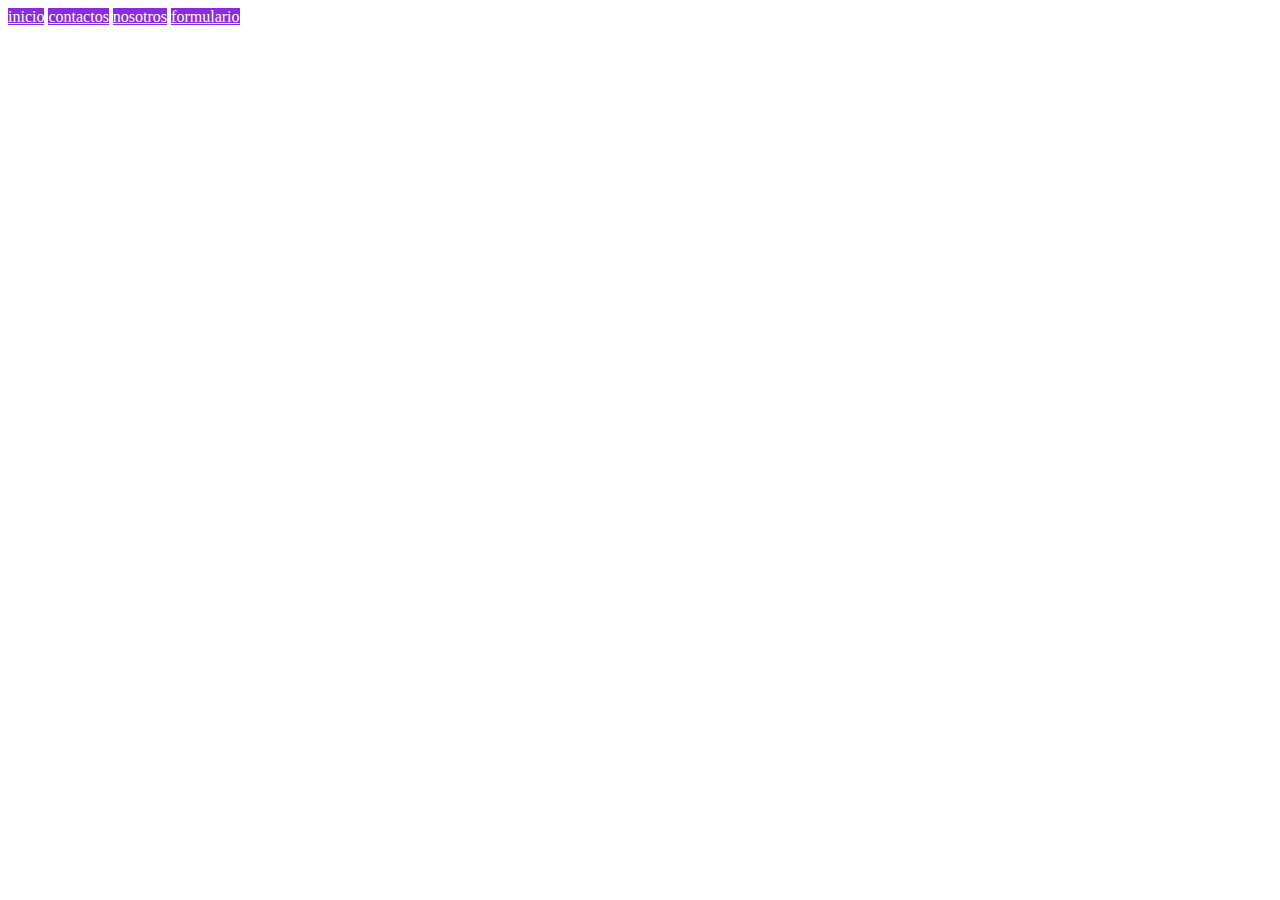
<file: index.html>
<!DOCTYPE html>
<html lang="en">
<head>
    <meta charset="UTF-8">
    <meta http-equiv="X-UA-Compatible" content="IE=edge">
    <meta name="viewport" content="width=, initial-scale=1.0">
    <link rel="stylesheet" href="css/estilos.css">
    <title>inicio</title>
</head>
<body>
   <a href="index.html">inicio</a>
   <a href="internas/contactos.html">contactos</a>
   <a href="internas/nosotros.html">nosotros</a>
   <a href="internas/formulario.html">formulario</a> 
</body>
</html>
</file>
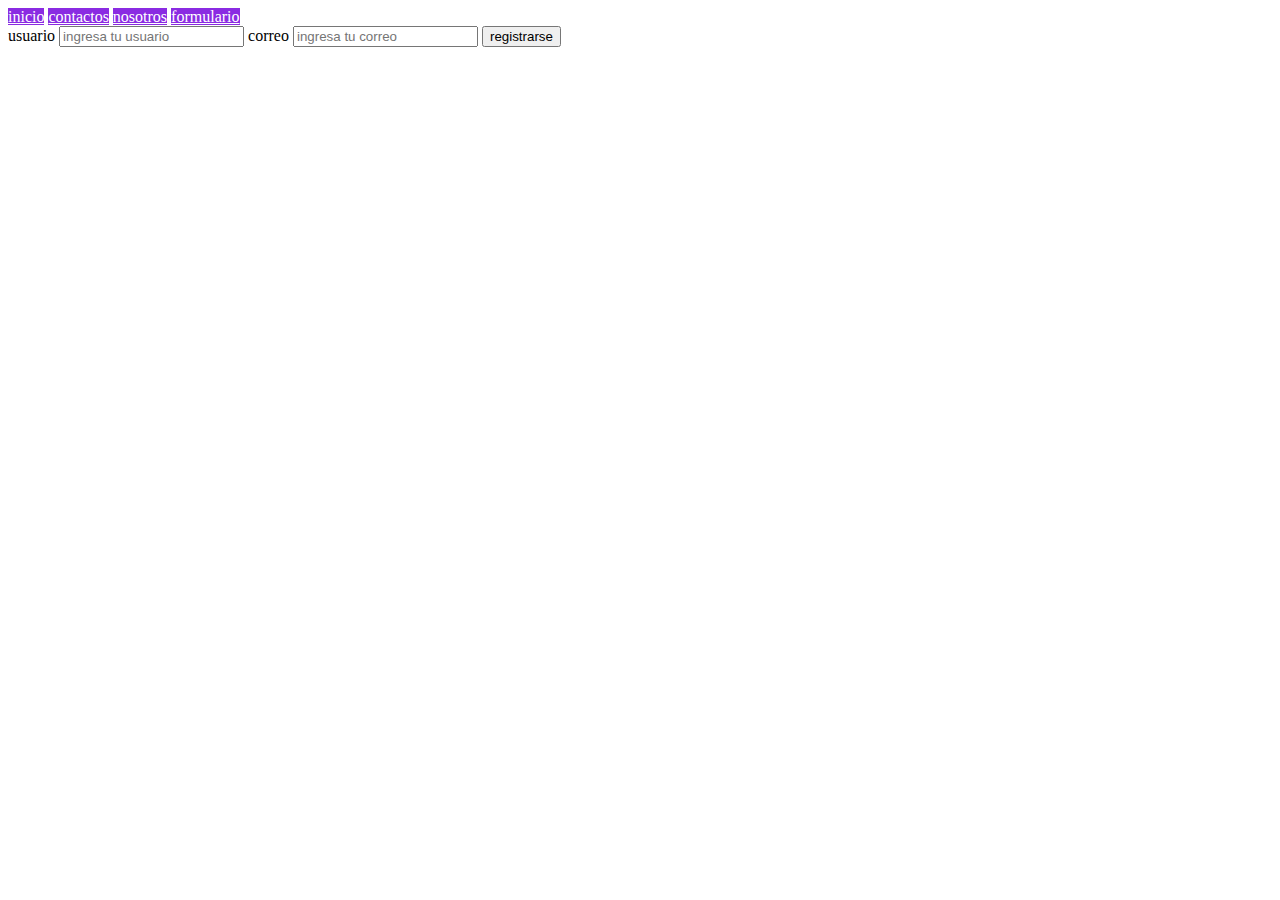
<file: internas/formulario.html>
<!DOCTYPE html>
<html lang="es">
<head>
    <meta charset="UTF-8">
    <meta http-equiv="X-UA-Compatible" content="IE=edge">
    <meta name="viewport" content="width=, initial-scale=1.0">
    <link rel="stylesheet" href="../css/estilos.css">
    <title>formulario</title>
</head>
<body>

    <a href="../index.html">inicio</a>
    <a href="contactos.html">contactos</a>
    <a href="nosotros.html">nosotros</a>
    <a href="formulario.html">formulario</a>

    <form>
        <label for="user">usuario</label>
        <input type="text" placeholder="ingresa tu usuario">
        <label for="email">correo</label>
        <input type="email" placeholder="ingresa tu correo">
        <input type="submit" value="registrarse">
        </form>
</body>
</html>
</file>
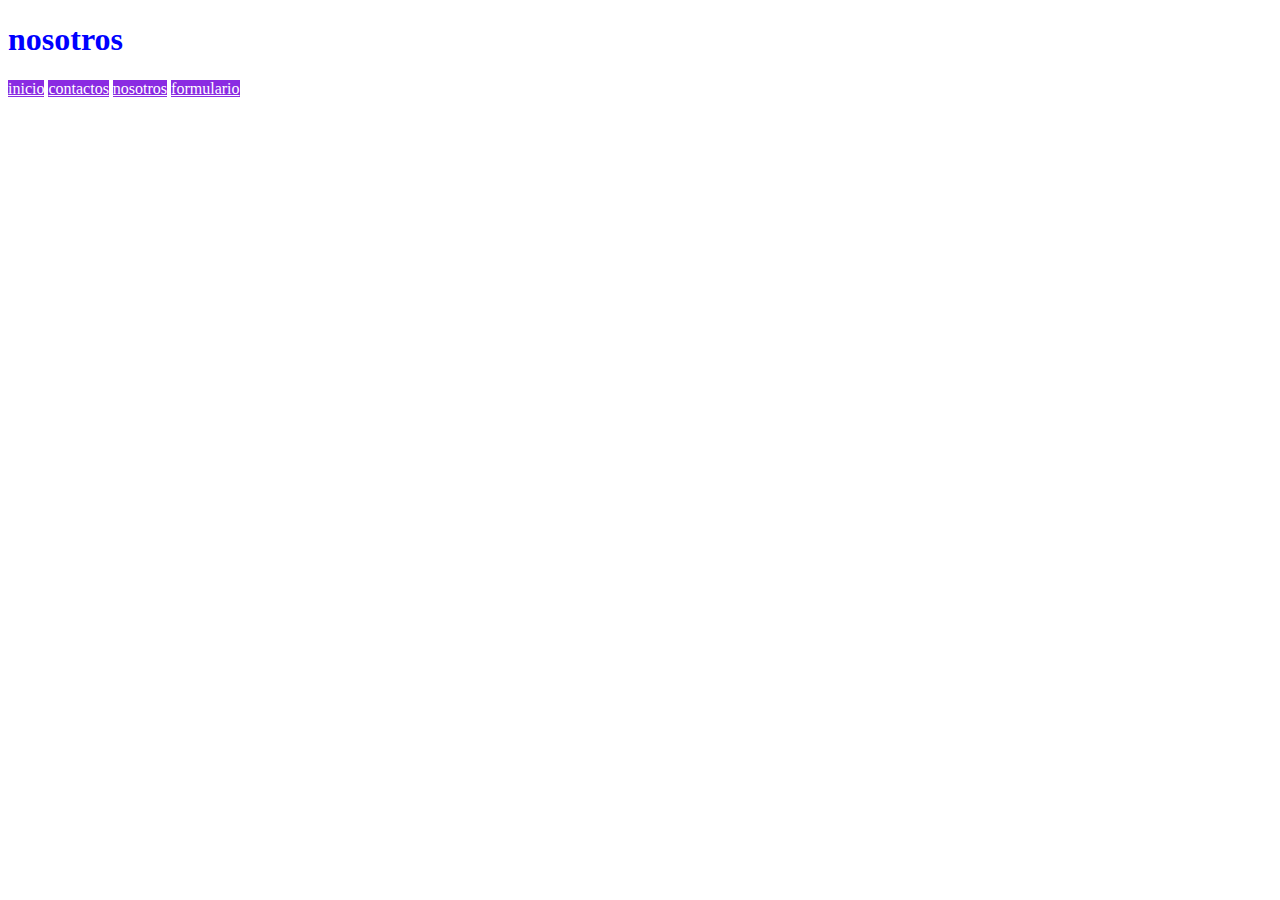
<file: internas/nosotros.html>
<!DOCTYPE html>
<html lang="en">
<head>
    <meta charset="UTF-8">
    <meta http-equiv="X-UA-Compatible" content="IE=edge">
    <meta name="viewport" content="width=device-width, initial-scale=1.0">
    <link rel="stylesheet" href="../css/estilos.css">
    <title>nosotros</title>
</head>
<body>
    <h1>nosotros</h1>
    <a href="../index.html">inicio</a>
    <a href="contactos.html">contactos</a>
    <a href="nosotros.html">nosotros</a>
    <a href="formulario.html">formulario</a>
</body>
</html>
</file>
<file: css/estilos.css>
h1{
    color: blue;

}
a{
    color: white;
    background-color: blueviolet;
}

img{
    width: 600px;
    height: 500px;
    border: 2px solid blueviolet;
    display: block;
}
</file>
